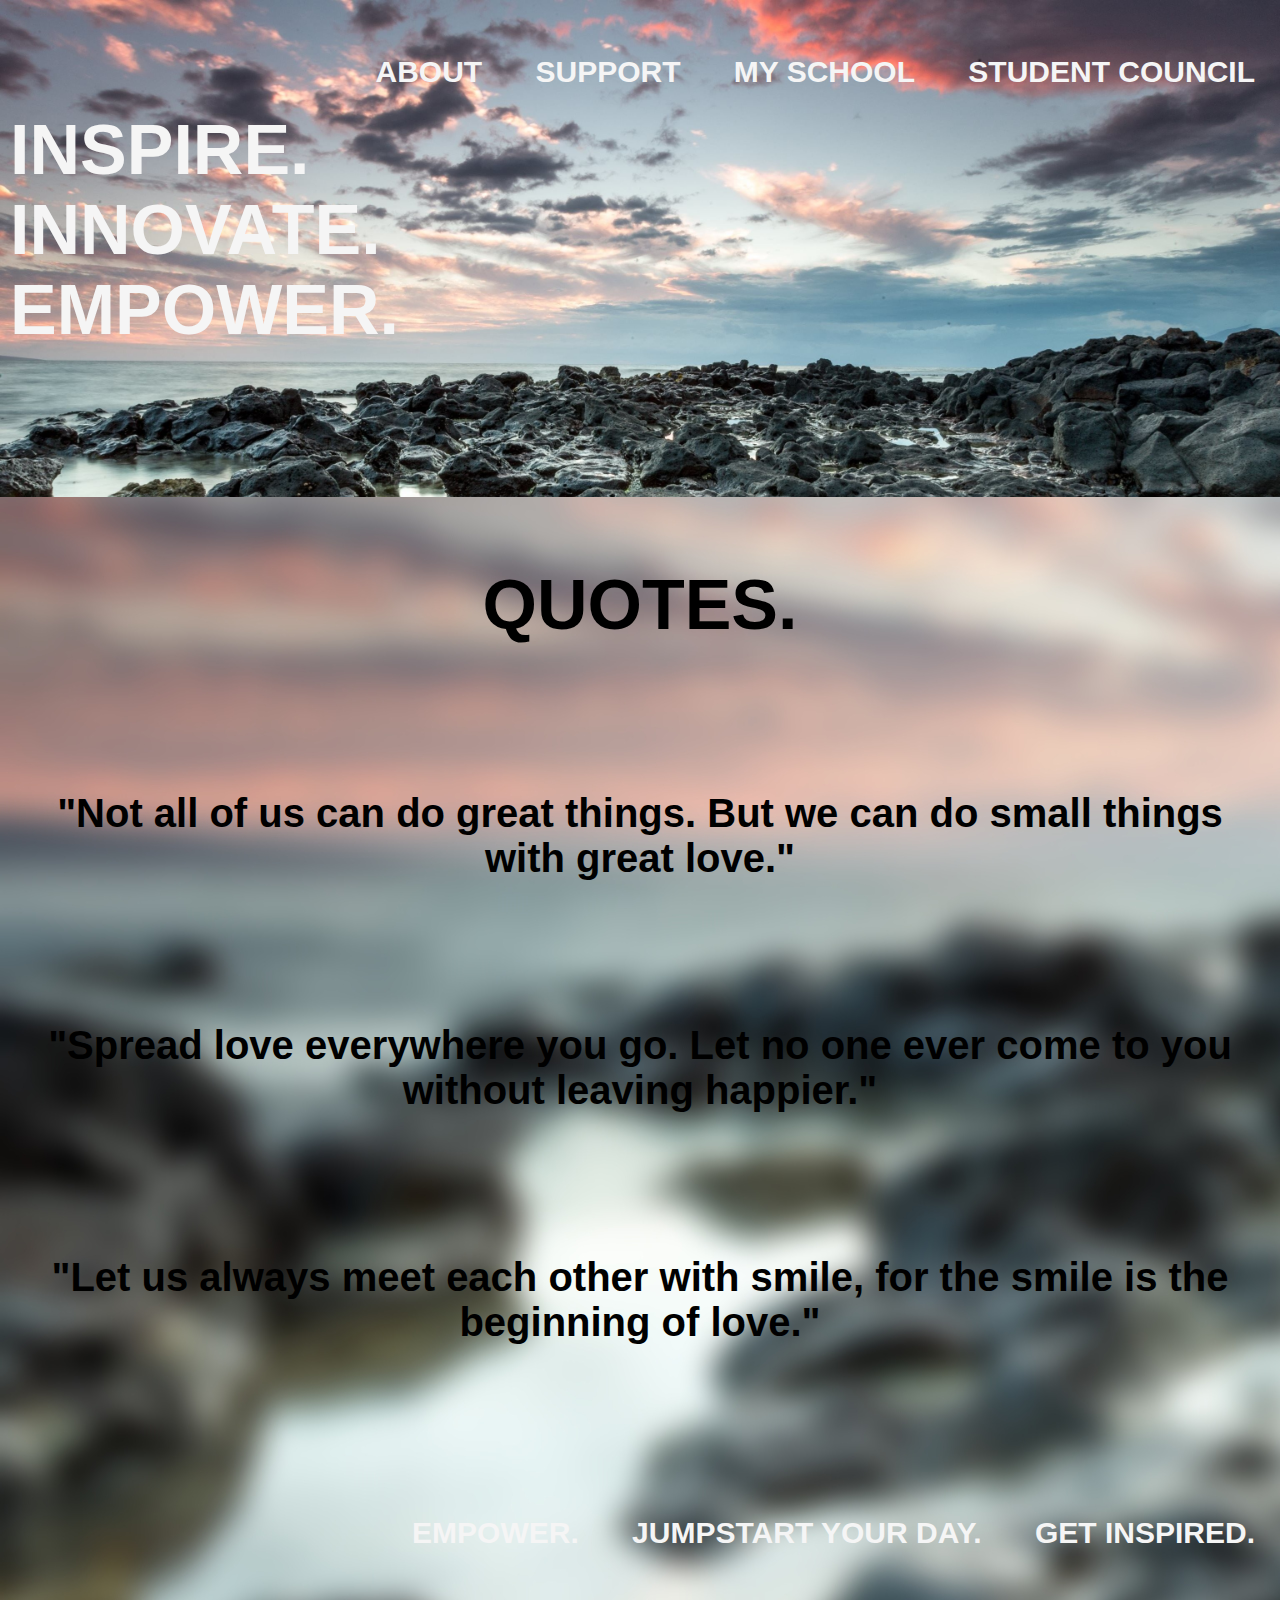
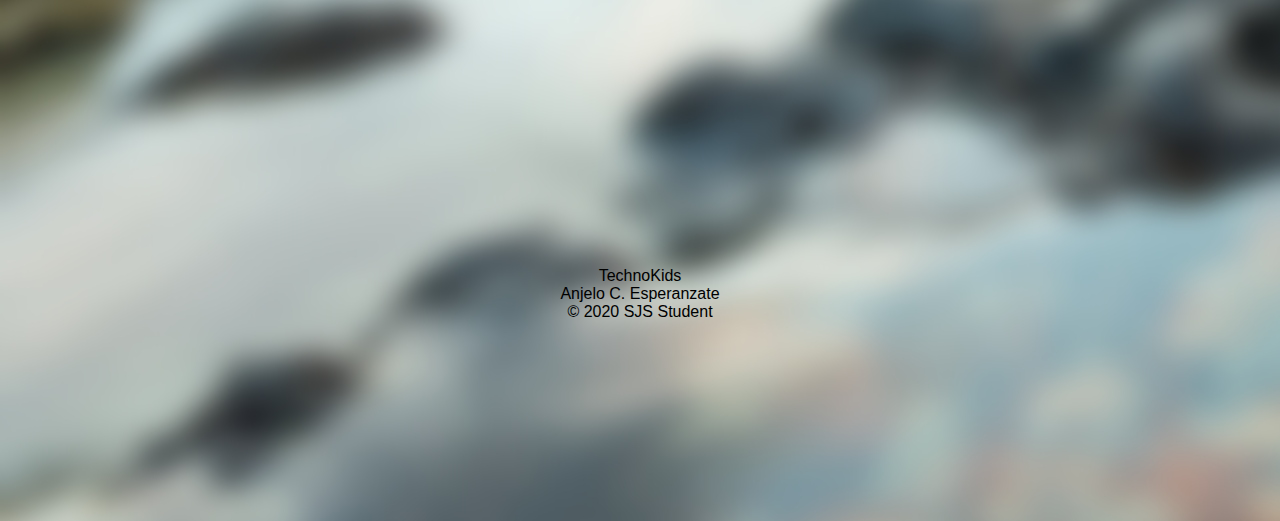
<file: index.html>
<!DOCTYPE html>
<html>
    <head>
        
        <title>Quotes Daily</title>
        <link rel="icon" href="img/quil.png">
        <link rel="stylesheet" type="text/css" href="css/quotes.css">
        <style>
           
            .header{
                color:whitesmoke;
            }
        </style>
     </head>
    <body>
        
            <!-- HEADER ELEMENT -->
        <header>

            <div class="nav">
                <ul>
                    <li><a href="https://www.facebook.com/profile.php?id=100008647396102" target="_blank"><b>ABOUT</b></a></li> 
                    <li><a href="https://www.youtube.com/channel/UCyDprpTaKpjzeLnT229pRZA/featured?view_as=subscriber" target="_blank"><b>SUPPORT</b></a></li>
                    <li><a href="https://www.facebook.com/josephianknights/" target="_blank"><b>MY SCHOOL</b></a></li>
                    <li><a href="https://www.facebook.com/SSGSJS" target="_blank"><b>STUDENT COUNCIL</b></a></li>
                </ul>
            </div>
            <h1 class= header>INSPIRE.<br>
                INNOVATE.<br>
                EMPOWER.
            </h1>
        </header>

            <!-- MAIN ELEMENT -->
       
        <main>
            <h2>QUOTES.</h2><br><br>
            <p>"Not all of us can do great things. But we can do small things with great love."</p><br><br><br>
            <p>"Spread love everywhere you go. Let no one ever come to you without leaving happier."<br></p><br><br><br>
            <p>"Let us always meet each other with smile, for the smile is the beginning of love."</p><br><br><br>
        </main>

            <h3>
                    <ul style="list-style-type:none;" class=more>
                        <li><a href="https://www.goalcast.com/2018/09/17/22-quotes-keep-going/" target="_blank">EMPOWER.</a></li>
                        <li><a href="https://an.athletenetwork.com/blog/12-motivational-quotes-to-jumpstart-day" target="_blank">JUMPSTART YOUR DAY.</a></li>
                        <li><a href="https://www.success.com/17-motivational-quotes-to-inspire-you-to-be-successful/" target="_blank">GET INSPIRED.</a></li>
                    </ul>
            </h3>
        
        <!-- FOOTER ELEMENT -->
        <footer style="list-style-type:none;">
           

            <h>TechnoKids<br>Anjelo C. Esperanzate<br>© 2020 SJS Student</h>

        </footer>
    </body>
        




</html>
</file>
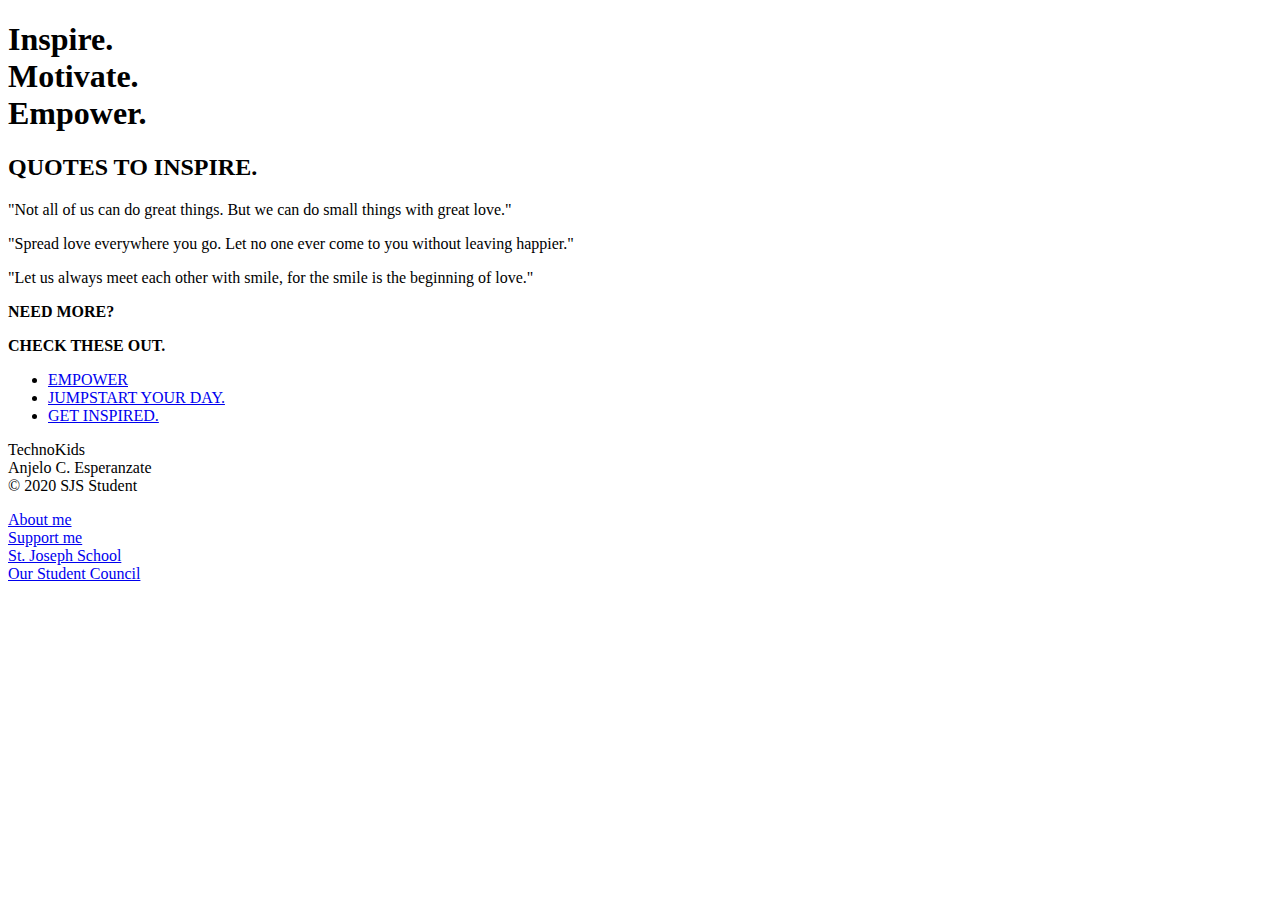
<file: backupindex.html>
<!DOCTYPE html>
<html>
    <head>
        
        <title>Motivational Quotes Daily</title>
        <link rel="icon" href="img/quil.png">
        <style>
            .header{
                color: black;
            }
        </style>
    </head>
    <body>
        <!-- HEADER ELEMENT -->
        <header>
            <h1 class= header>Inspire.<br>
                Motivate.<br>
                Empower.
            </h1>
        </header>

            <!-- MAIN ELEMENT -->
        <main>
            <h2>QUOTES TO INSPIRE.</h2>
            <p>"Not all of us can do great things. But we can do small things with great love."</p>
            <p>"Spread love everywhere you go. Let no one ever come to you without leaving happier."<br></p>
            <p>"Let us always meet each other with smile, for the smile is the beginning of love."</p>

            <p><b>NEED MORE?</b></p>
            <p2><b>CHECK THESE OUT.</b></p2>
            <ul>
                <li><a href="https://www.goalcast.com/2018/09/17/22-quotes-keep-going/" target="_blank">EMPOWER</a></li>
                <li><a href="https://an.athletenetwork.com/blog/12-motivational-quotes-to-jumpstart-day" target="_blank">JUMPSTART YOUR DAY.</a></li>
                <li><a href="https://www.success.com/17-motivational-quotes-to-inspire-you-to-be-successful/" target="_blank">GET INSPIRED.</a></li>
            </ul>

        </main>
        <!-- FOOTER ELEMENT -->
        <footer>
            <p>TechnoKids<br>Anjelo C. Esperanzate<br>© 2020 SJS Student</p>
            <li><a href="https://www.facebook.com/profile.php?id=100008647396102" target="_blank">About me</a></li>
            <li><a href="https://www.youtube.com/channel/UCyDprpTaKpjzeLnT229pRZA/featured?view_as=subscriber" target="_blank">Support me</a></li>
            <li><a href="https://www.facebook.com/josephianknights/" target="_blank">St. Joseph School</a></li>
            <li><a href="https://www.facebook.com/SSGSJS" target="_blank">Our Student Council</a></li>
        </footer>
    </body>





</html>
</file>
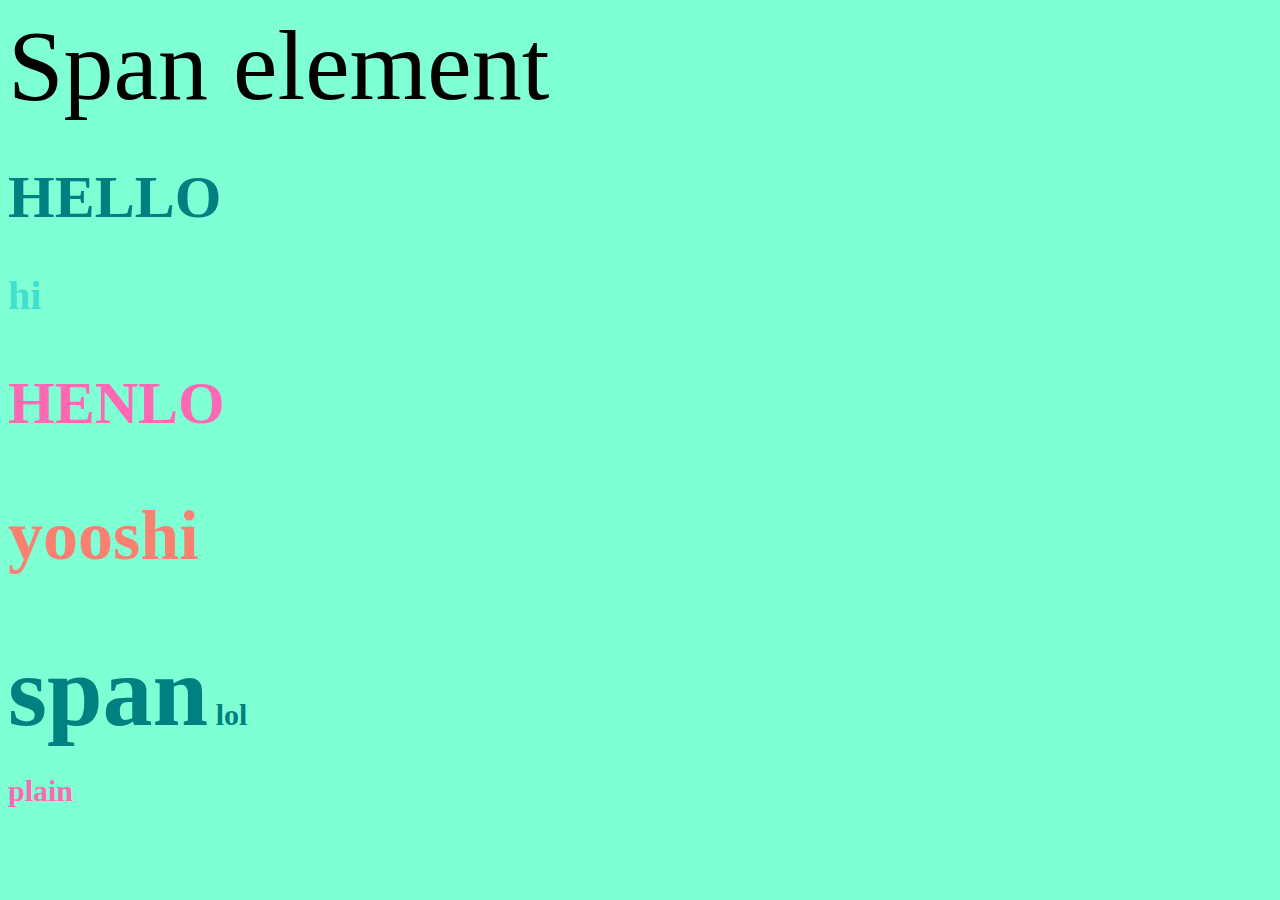
<file: style-test.html>
<!DOCTYPE html>
<html>
    <head>
        <title>Style Test</title>
        <link rel="stylesheet" type="text/css" href="css/test.css">
    </head>
    <body>
        <span>Span element</span>
        <h1 class="big">HELLO</h1>
        <h1 class="lowercase">HI</h1>
        <h2 class="big">HENLO</h2>
        <h2 class="big lowercase"><span>YOOShi</span></h2>
        <h1><span>span</span> lol</h1>
        <h2>plain</h2>
    </body>
</html>
</file>
<file: css/quotes.css>
body{
    margin: 0;
    font-family: Arial, Helvetica, sans-serif;
    background-color:lightgrey;
    background-image: url(../img/2743blurred.jpg);

    
}
header{
    background-image: url(../img/2743.jpg);
    max-width: 3840px;
    max-height: 2160px;
    width: 100%;
    padding-bottom:100px;
    padding-top: 25px;
    background-size: cover;
    background-repeat: no-repeat;
    background-position: center;
    background-attachment: fixed;
}
header h1{
    text-align: 50px;
    font-size: 70px;
    max-width: 280.4x;
    max-height: 1288.4px;
    width: 100%;
    padding-top: 38px;
    padding-left: 10px;
    background-attachment: fixed;
    font-family: Arial, Helvetica, sans-serif;
}
main{
    
    font-family: Arial, Helvetica, sans-serif;
    text-align: center;
    margin: 0 auto;
    padding-top: 10px;
    font-size: 30px;
    font-weight: 700;
    
}
h2{
    font-size: 70px;
    margin: 10 auto;
    
}
ul{

    float: right;
    list-style-type: none;
    font-size: 30px;
}
ul li{
    display: inline-block;
    margin-right: 5px;
}
ul li a{
    text-decoration: none;
    color: whitesmoke;
    padding: 5px 20px;
    
    transition: 0.5s ease;
    
}
ul li a:hover{
    
    color:black;
}
h3{
    font-family: 'Trebuchet MS', 'Lucida Sans Unicode', 'Lucida Grande', 'Lucida Sans', Arial, sans-serif;
}
footer{
    margin: 200px auto;
    text-align: center;
    padding-top: 200px;
}
p{
    font-size: 40px;
    margin: 20px;
}
p:hover{
    color: rgb(0, 167, 158);
    transition: 0.6s ease-out;
}
</file>
<file: css/test.css>
body{
    background-color: aquamarine;

}
h1{
    font-size: 30px; 
    color: teal;
}

h2{
    font-size: 30px;
    color: hotpink;
}

.big{
    font-size: 60px;
}
.lowercase{
    text-transform: lowercase;
    color: turquoise;
    font-size: 40px;
}
.big.lowercase{
    text-transform: lowercase;
    color:yellow;
    font-size: 70px;

}
span{
    text-shadow: violet;
    font-style: normal;
    font-size: 100px;
}
h2 span{
    color: salmon;
    font-size: 70px;
}
</file>
